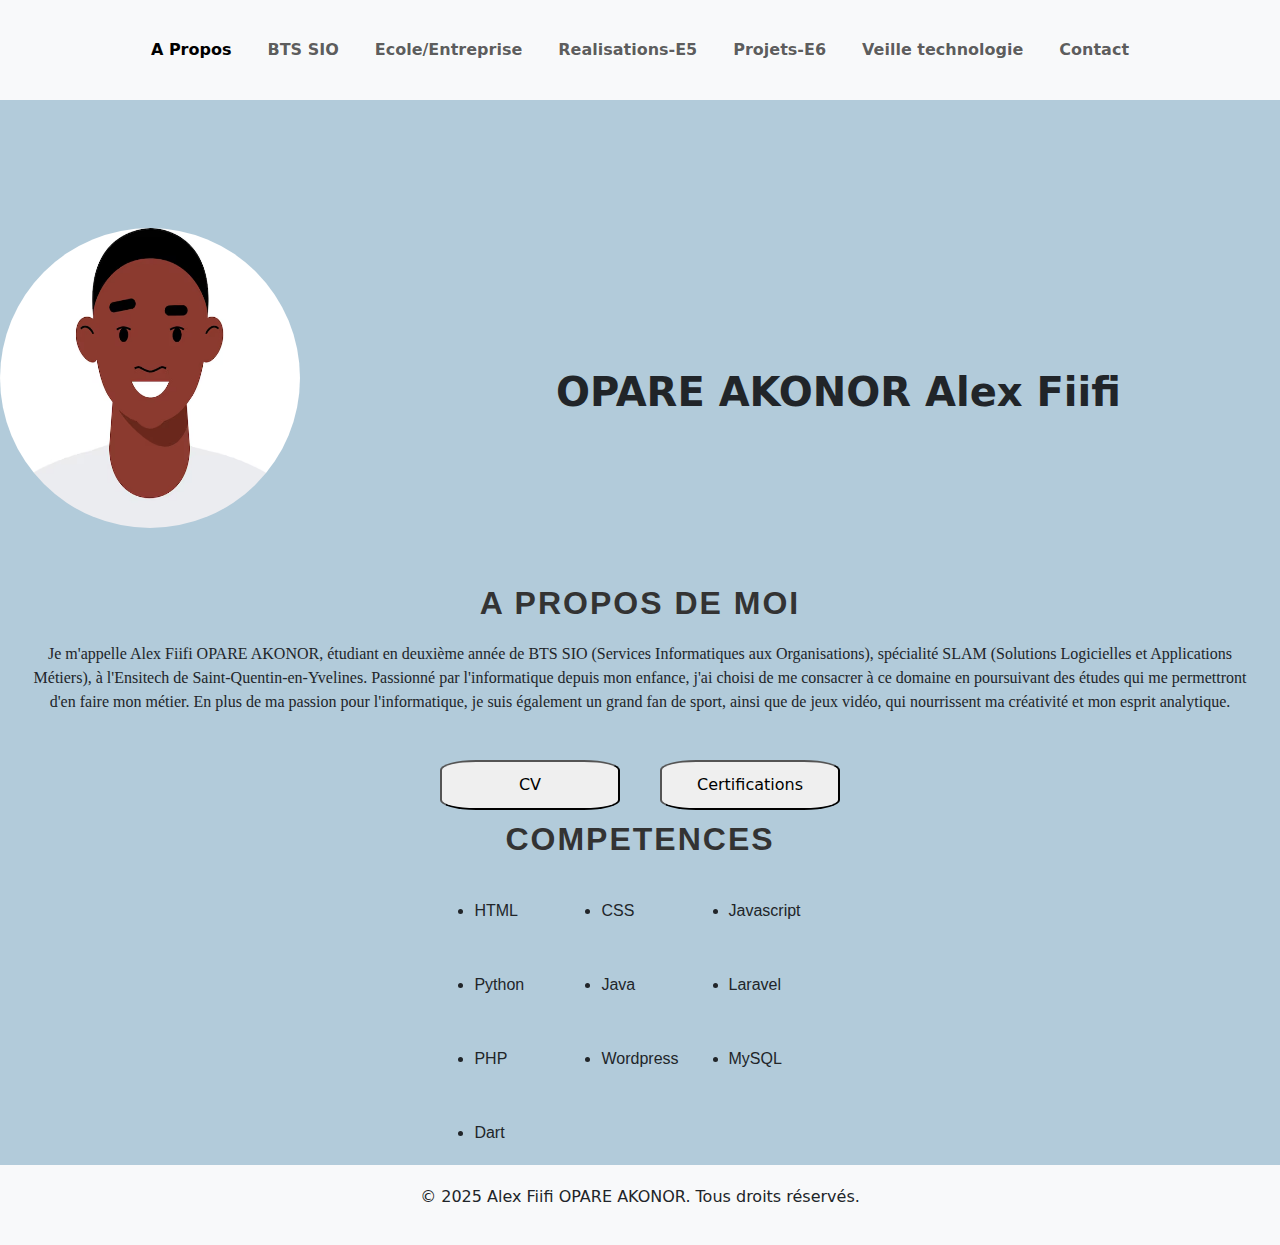
<file: index.html>
<html>
<head>
    <meta charset="utf-8">
    <meta name="viewport" content="width=device-width, initial-scale=1"> 
    <link rel="stylesheet" href="index.css">
    <title>PortFolio</title>
    <link href="https://cdn.jsdelivr.net/npm/bootstrap@5.3.3/dist/css/bootstrap.min.css" rel="stylesheet" integrity="sha384-QWTKZyjpPEjISv5WaRU9OFeRpok6YctnYmDr5pNlyT2bRjXh0JMhjY6hW+ALEwIH" crossorigin="anonymous">
</head>
<body class="body">
    <header class="header">
        <nav class="navbar navbar-expand-lg bg-body-tertiary">
            <div class="container-fluid">
                <button class="navbar-toggler" type="button" data-bs-toggle="offcanvas" data-bs-target="#offcanvasNavbar" aria-controls="offcanvasNavbar">
                    <span class="navbar-toggler-icon"></span>
                </button>
                <div class="offcanvas offcanvas-start" tabindex="-1" id="offcanvasNavbar" aria-labelledby="offcanvasNavbarLabel">
                    <div class="offcanvas-header">
                        <h5 class="offcanvas-title" id="offcanvasNavbarLabel">Menu</h5>
                        <button type="button" class="btn-close" data-bs-dismiss="offcanvas" aria-label="Close"></button>
                    </div>
                    <div class="offcanvas-body">
                        <ul class="navbar-nav me-auto my-2 my-lg-0 navbar-nav-scroll" style="--bs-scroll-height: 100px;">
                            <li class="nav-item">
                                <a class="nav-link active" aria-current="page" href="index.html">A Propos</a>
                            </li>
                            <li class="nav-item">
                                <a class="nav-link" href="BTS_SIO.html">BTS SIO</a>
                            </li>
                            <li class="nav-item">
                                <a class="nav-link" href="Ecole-Entreprise.html">Ecole/Entreprise</a>
                            </li>
                            <li class="nav-item">
                                <a class="nav-link" href="Realisations-Missions.html">Realisations-E5</a>
                            </li>
                            <li class="nav-item">
                                <a class="nav-link" href="Projets.html">Projets-E6</a>
                            </li>
                            <li class="nav-item">
                                <a class="nav-link" href="Veille_Technologique.html">Veille technologie</a>
                            </li>
                            <li class="nav-item">
                                <a class="nav-link" href="Contact.html">Contact</a>
                            </li>
                        </ul>
                    </div>
                </div>
            </div>
        </nav>
    </header> 

    <div class="homepage">
        <div class="block1">
            <p><img class="headshot" src="black-african-american-young-man-face-icon_768258-3074.avif"></p>
        </div>
        <div class="block2">
            <h1 class="Titt">OPARE AKONOR Alex Fiifi</h1>
        </div>
    </div>
    <div class="frontpage">
        <h1 class="HeadTitle">A PROPOS DE MOI</h1>
        <div class="container1">
            <p class="text">Je m'appelle Alex Fiifi OPARE AKONOR, étudiant en deuxième année de BTS SIO (Services Informatiques aux Organisations), spécialité SLAM (Solutions Logicielles et Applications Métiers), à l'Ensitech de Saint-Quentin-en-Yvelines. 
                Passionné par l'informatique depuis mon enfance, j'ai choisi de me consacrer à ce domaine en poursuivant des études qui me permettront d'en faire mon métier.
                En plus de ma passion pour l'informatique, je suis également un grand fan de sport, ainsi que de jeux vidéo, qui nourrissent ma créativité et mon esprit analytique.
            </p>
        </div>

    </div>
    <div class="docs">
        <div class="cv">
            <a href="CV portfolio.pdf" target="_blank"><button class="button">CV</button></a>
        </div>
        
        <div class="Certifications">
            <a href="https://drive.google.com/drive/folders/1v4AAG8zsknKjmrHBUiPjQMcZHHUSrWgd?usp=sharing" target="_blank"><button class="button">Certifications</button></a>
        </div>
    </div>

    <div class="Competences">
        <h1 class="HeadTitle">Competences</h1>
        <div class="skills-container">
            <ul class="skills-list">
                <li>HTML</li>
                <li>CSS</li>
                <li>Javascript</li>
                <li>Python</li>
                <li>Java</li>
                <li>Laravel</li>
                <li>PHP</li>
                <li>Wordpress</li>
                <li>MySQL</li>
                <li>Dart</li>
            </ul>
        </div>
    </div>

    <footer class="footer">
        <div class="container">
            <p>&copy; 2025 Alex Fiifi OPARE AKONOR. Tous droits réservés.</p>
        </div>
    </footer>
    <script src="https://cdn.jsdelivr.net/npm/bootstrap@5.3.3/dist/js/bootstrap.bundle.min.js" integrity="sha384-YvpcrYf0tY3lHB60NNkmXc5s9fDVZLESaAA55NDzOxhy9GkcIdslK1eN7N6jIeHz" crossorigin="anonymous"></script>
</body>
</html>
</file>
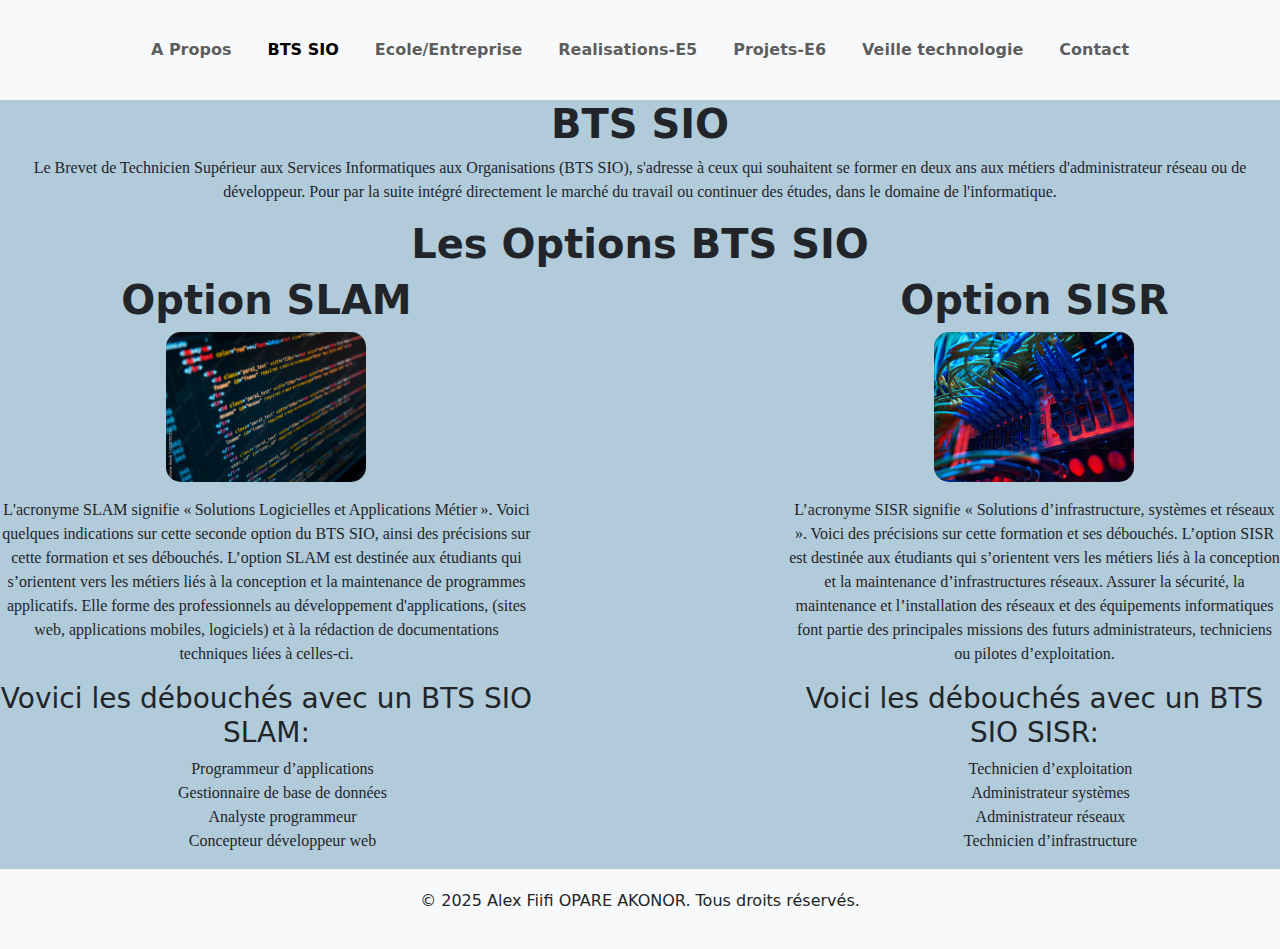
<file: BTS_SIO.html>
<html></html>
<head>
    <meta charset="utf-8">
    <meta name="viewport" content="width=device-width, initial-scale=1"> 
    <link rel="stylesheet" href="BTS_SIO.css">
    <title>PortFolio</title>
    <link href="https://cdn.jsdelivr.net/npm/bootstrap@5.3.3/dist/css/bootstrap.min.css" rel="stylesheet" integrity="sha384-QWTKZyjpPEjISv5WaRU9OFeRpok6YctnYmDr5pNlyT2bRjXh0JMhjY6hW+ALEwIH" crossorigin="anonymous">
</head>
<body class="body">
    <header class="header">
        <nav class="navbar navbar-expand-lg bg-body-tertiary">
            <div class="container-fluid">
              <button class="navbar-toggler" type="button" data-bs-toggle="offcanvas" data-bs-target="#offcanvasNavbar" aria-controls="offcanvasNavbar">
                <span class="navbar-toggler-icon"></span>
              </button>
              <div class="offcanvas offcanvas-start" tabindex="-1" id="offcanvasNavbar" aria-labelledby="offcanvasNavbarLabel">
                <div class="offcanvas-header">
                    <h5 class="offcanvas-title" id="offcanvasNavbarLabel">Menu</h5>
                    <button type="button" class="btn-close" data-bs-dismiss="offcanvas" aria-label="Close"></button>
                </div>
                <div class="offcanvas-body">
                    <ul class="navbar-nav me-auto my-2 my-lg-0 navbar-nav-scroll" style="--bs-scroll-height: 100px;">
                        <li class="nav-item">
                            <a class="nav-link" href="index.html">A Propos</a>
                        </li>
                        <li class="nav-item">
                            <a class="nav-link active" aria-current="page" href="BTS_SIO.html">BTS SIO</a>
                        </li>
                        <li class="nav-item">
                            <a class="nav-link" href="Ecole-Entreprise.html">Ecole/Entreprise</a>
                        </li>
                        <li class="nav-item">
                            <a class="nav-link" href="Realisations-Missions.html">Realisations-E5</a>
                        </li>
                        <li class="nav-item">
                            <a class="nav-link" href="Projets.html">Projets-E6</a>
                        </li>
                        <li class="nav-item">
                            <a class="nav-link" href="Veille_Technologique.html">Veille technologie</a>
                        </li>
                        <li class="nav-item">
                            <a class="nav-link" href="Contact.html">Contact</a>
                        </li>
                    </ul>
                </div>
              </div>
            </div>
          </nav>
    </header> 

    <div class="content">
        <h1 class="title">BTS SIO</h1>
        <p class="Textcontent">Le Brevet de Technicien Supérieur aux Services Informatiques aux Organisations (BTS SIO), s'adresse à ceux qui souhaitent se former en deux ans aux métiers d'administrateur réseau ou de développeur. 
            Pour par la suite intégré directement le marché du travail ou continuer des études, dans le domaine de l'informatique.</p>
        <h1 class="title">Les Options BTS SIO</h1>
            <div class="contentblocks">    
                <div class="1block">
                    <h1 class="title">Option SLAM</h1>
                    <p><img class="pics" src="1000_F_220753277_jnoaJt3ifTR3OnZTGWcU09j0NeLLU6K4.jpg" alt=""></p>
                    <p class="Textcontent"> L'acronyme SLAM signifie « Solutions Logicielles et Applications Métier ». Voici quelques indications sur cette seconde option du BTS SIO, ainsi des précisions sur cette formation et ses débouchés.
                        L’option SLAM est destinée aux étudiants qui s’orientent vers les métiers liés à la conception et la maintenance de programmes applicatifs.
                        Elle forme des professionnels au développement d'applications, (sites web, applications mobiles, logiciels) et à la rédaction de documentations techniques liées à celles-ci. </p>
                        <h3>Vovici les débouchés avec un BTS SIO SLAM: </h3>
                        <ul class="no_bullets">
                            <li class="Textcontent">Programmeur d’applications</li>
                            <li class="Textcontent">Gestionnaire de base de données</li>
                            <li class="Textcontent">Analyste programmeur</li>
                            <li class="Textcontent"> Concepteur développeur web </li>
                        </ul>
                </div>
                <div class="2block">
                    <h1 class="title">Option SISR</h1>
                    <p><img class="pics" src="premium_photo-1682145181120-73cfdfc8a36d.jpg" alt=""></p>
                    <p class="Textcontent"> L’acronyme SISR signifie « Solutions d’infrastructure, systèmes et réseaux ». 
                        Voici des précisions sur cette formation et ses débouchés.
                        L’option SISR est destinée aux étudiants qui s’orientent vers les métiers liés à la conception et la maintenance d’infrastructures réseaux. 
                        Assurer la sécurité, la maintenance et l’installation des réseaux et des équipements informatiques font partie des principales missions des futurs administrateurs, techniciens ou pilotes d’exploitation. </p>
                        <h3>Voici les débouchés avec un BTS SIO SISR: </h3>
                        <ul class="no_bullets">
                            <li class="Textcontent">Technicien d’exploitation</li>
                            <li class="Textcontent">Administrateur systèmes</li>
                            <li class="Textcontent">Administrateur réseaux</li>
                            <li class="Textcontent">Technicien d’infrastructure</li>
                        </ul>
                </div>
            </div>
    </div>
    


    <footer class="footer">
      <div class="container">
          <p>&copy; 2025 Alex Fiifi OPARE AKONOR. Tous droits réservés.</p>
      </div>
  </footer>
<script src="https://cdn.jsdelivr.net/npm/bootstrap@5.3.3/dist/js/bootstrap.bundle.min.js" integrity="sha384-YvpcrYf0tY3lHB60NNkmXc5s9fDVZLESaAA55NDzOxhy9GkcIdslK1eN7N6jIeHz" crossorigin="anonymous"></script>
</body>
</html>
</file>
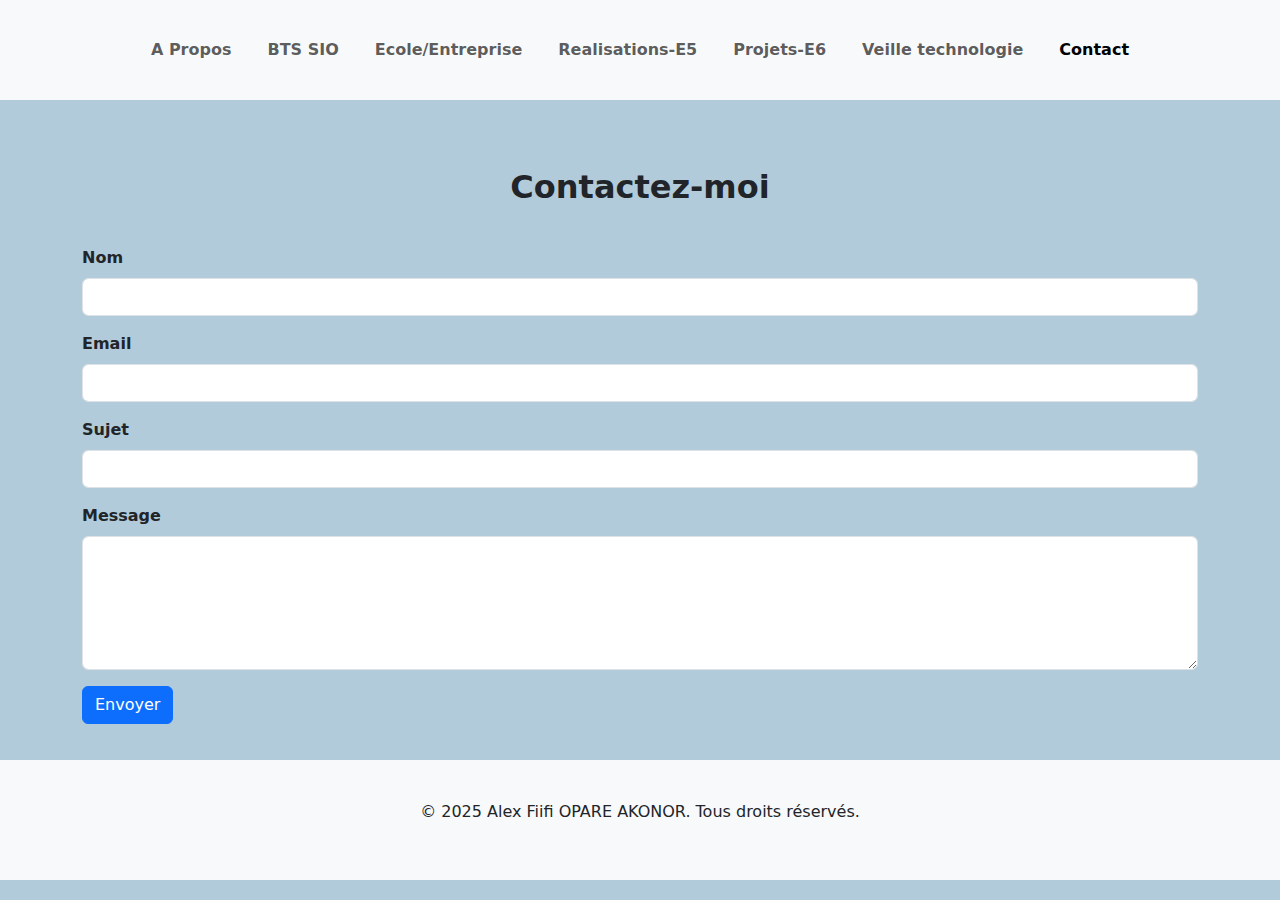
<file: Contact.html>
<html>
<head> 
    <meta charset="utf-8">
    <meta name="viewport" content="width=device-width, initial-scale=1"> 
    <link rel="stylesheet" href="Contact.css">
    <title>PortFolio</title>
    <link href="https://cdn.jsdelivr.net/npm/bootstrap@5.3.3/dist/css/bootstrap.min.css" rel="stylesheet" integrity="sha384-QWTKZyjpPEjISv5WaRU9OFeRpok6YctnYmDr5pNlyT2bRjXh0JMhjY6hW+ALEwIH" crossorigin="anonymous">
</head>
<body class="body">
    <header class="header">
        <nav class="navbar navbar-expand-lg bg-body-tertiary">
            <div class="container-fluid">
                <button class="navbar-toggler" type="button" data-bs-toggle="offcanvas" data-bs-target="#offcanvasNavbar" aria-controls="offcanvasNavbar">
                    <span class="navbar-toggler-icon"></span>
                </button>
                <div class="offcanvas offcanvas-start" tabindex="-1" id="offcanvasNavbar" aria-labelledby="offcanvasNavbarLabel">
                    <div class="offcanvas-header">
                        <h5 class="offcanvas-title" id="offcanvasNavbarLabel">Menu</h5>
                        <button type="button" class="btn-close" data-bs-dismiss="offcanvas" aria-label="Close"></button>
                    </div>
                    <div class="offcanvas-body">
                        <ul class="navbar-nav me-auto my-2 my-lg-0 navbar-nav-scroll" style="--bs-scroll-height: 100px;">
                            <li class="nav-item">
                                <a class="nav-link" href="index.html">A Propos</a>
                            </li>
                            <li class="nav-item">
                                <a class="nav-link" href="BTS_SIO.html">BTS SIO</a>
                            </li>
                            <li class="nav-item">
                                <a class="nav-link" href="Ecole-Entreprise.html">Ecole/Entreprise</a>
                            </li>
                            <li class="nav-item">
                                <a class="nav-link" href="Realisations-Missions.html">Realisations-E5</a>
                            </li>
                            <li class="nav-item">
                                <a class="nav-link" href="Projets.html">Projets-E6</a>
                            </li>
                            <li class="nav-item">
                                <a class="nav-link" href="Veille_Technologique.html">Veille technologie</a>
                            </li>
                            <li class="nav-item">
                                <a class="nav-link active" aria-current="page" href="Contact.html">Contact</a>
                            </li>
                        </ul>
                    </div>
                </div>
            </div>
        </nav>
    </header>

    <div class="container mt-5">
        <h2 class="title">Contactez-moi</h2>
        <form>
            <div class="mb-3">
                <label for="name" class="form-label">Nom</label>
                <input type="text" class="form-control" id="name" required>
            </div>
            <div class="mb-3">
                <label for="email" class="form-label">Email</label>
                <input type="email" class="form-control" id="email" required>
            </div>
            <div class="mb-3">
                <label for="subject" class="form-label">Sujet</label>
                <input type="text" class="form-control" id="subject" required>
            </div>
            <div class="mb-3">
                <label for="message" class="form-label">Message</label>
                <textarea class="form-control" id="message" rows="5" required></textarea>
            </div>
            <button type="submit" class="btn btn-primary">Envoyer</button>
        </form>
    </div>

    <footer class="footer">
      <div class="container">
          <p>&copy; 2025 Alex Fiifi OPARE AKONOR. Tous droits réservés.</p>
      </div>
  </footer>
    <script src="https://cdn.jsdelivr.net/npm/bootstrap@5.3.3/dist/js/bootstrap.bundle.min.js" integrity="sha384-YvpcrYf0tY3lHB60NNkmXc5s9fDVZLESaAA55NDzOxhy9GkcIdslK1eN7N6jIeHz" crossorigin="anonymous"></script>
</body>
</html>
</file>
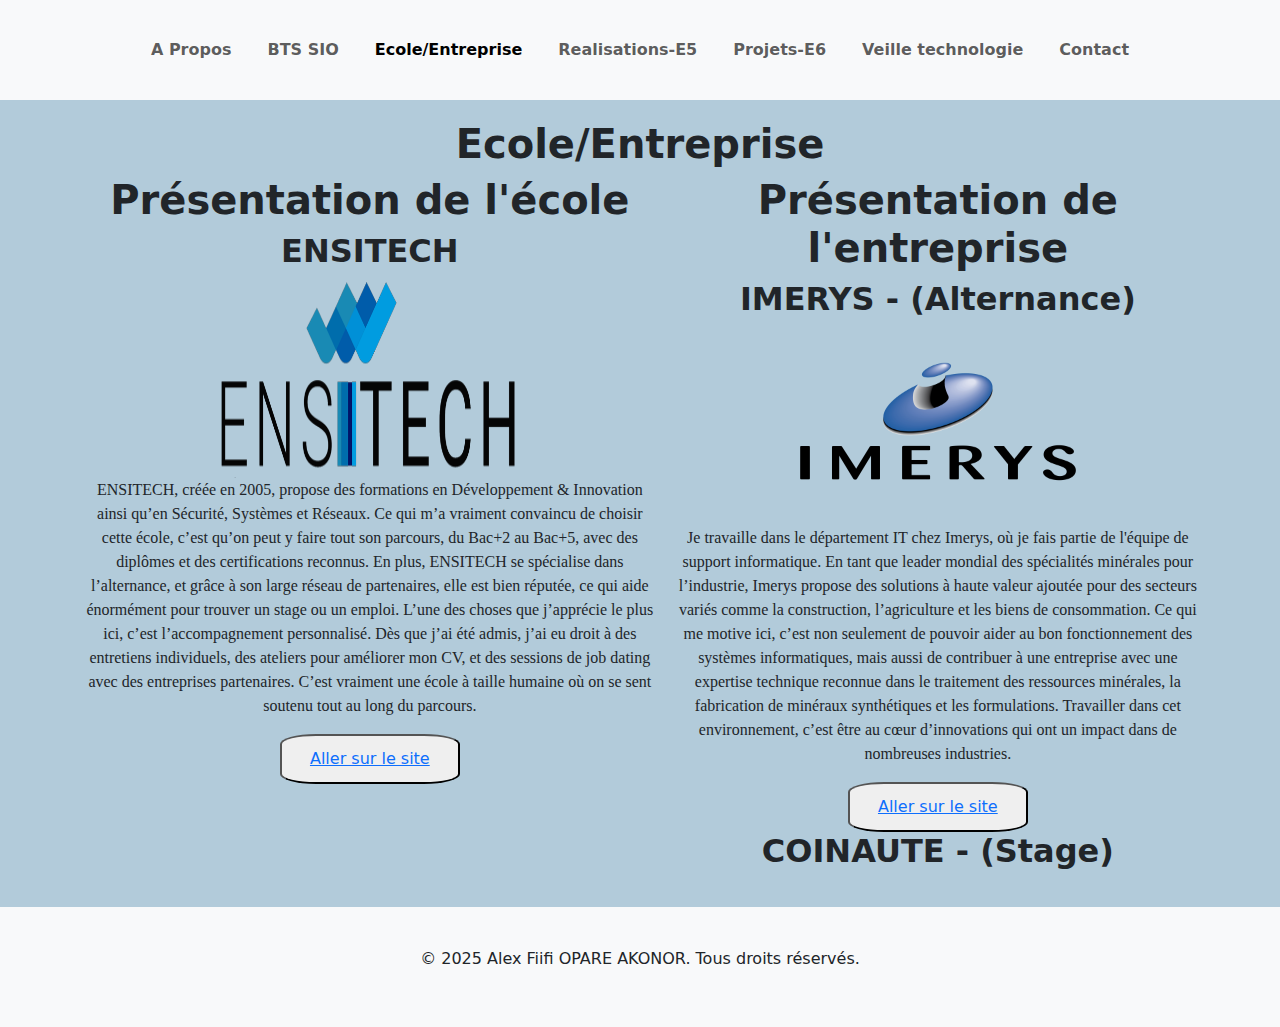
<file: Ecole-Entreprise.html>
<html>
<head>
    <meta charset="utf-8">
    <meta name="viewport" content="width=device-width, initial-scale=1"> 
    <link rel="stylesheet" href="Ecole-Entreprise.css">
    <title>PortFolio</title>
    <link href="https://cdn.jsdelivr.net/npm/bootstrap@5.3.3/dist/css/bootstrap.min.css" rel="stylesheet" integrity="sha384-QWTKZyjpPEjISv5WaRU9OFeRpok6YctnYmDr5pNlyT2bRjXh0JMhjY6hW+ALEwIH" crossorigin="anonymous">
</head>
<body class="body">
    <header class="header">
        <nav class="navbar navbar-expand-lg bg-body-tertiary">
            <div class="container-fluid">
                <button class="navbar-toggler" type="button" data-bs-toggle="offcanvas" data-bs-target="#offcanvasNavbar" aria-controls="offcanvasNavbar">
                    <span class="navbar-toggler-icon"></span>
                </button>
                <div class="offcanvas offcanvas-start" tabindex="-1" id="offcanvasNavbar" aria-labelledby="offcanvasNavbarLabel">
                    <div class="offcanvas-header">
                        <h5 class="offcanvas-title" id="offcanvasNavbarLabel">Menu</h5>
                        <button type="button" class="btn-close" data-bs-dismiss="offcanvas" aria-label="Close"></button>
                    </div>
                    <div class="offcanvas-body">
                        <ul class="navbar-nav me-auto my-2 my-lg-0 navbar-nav-scroll" style="--bs-scroll-height: 100px;">
                            <li class="nav-item">
                                <a class="nav-link" href="index.html">A Propos</a>
                            </li>
                            <li class="nav-item">
                                <a class="nav-link" href="BTS_SIO.html">BTS SIO</a>
                            </li>
                            <li class="nav-item">
                                <a class="nav-link active" aria-current="page" href="Ecole-Entreprise.html">Ecole/Entreprise</a>
                            </li>
                            <li class="nav-item">
                                <a class="nav-link" href="Realisations-Missions.html">Realisations-E5</a>
                            </li>
                            <li class="nav-item">
                                <a class="nav-link" href="Projets.html">Projets-E6</a>
                            </li>
                            <li class="nav-item">
                                <a class="nav-link" href="Veille_Technologique.html">Veille technologie</a>
                            </li>
                            <li class="nav-item">
                                <a class="nav-link" href="Contact.html">Contact</a>
                            </li>
                        </ul>
                    </div>
                </div>
            </div>
        </nav>
    </header> 

    <div class="Container">
        <h1 class="title">Ecole/Entreprise</h1>
        <div class="contents">
            <div class="Ecole">
                <h1 class="title">Présentation de l'école</h1>
                <h2 class="title2">ENSITECH</h2>
                <img class="Ensitech" src="ENSITECH_quadri-4.png" alt="">
                <p class="Textcontent">ENSITECH, créée en 2005, propose des formations en Développement & Innovation ainsi qu’en Sécurité, Systèmes et Réseaux. Ce qui m’a vraiment convaincu de choisir cette école, c’est qu’on peut y faire tout son parcours, du Bac+2 au Bac+5, avec des diplômes et des certifications reconnus. En plus, ENSITECH se spécialise dans l’alternance, et grâce à son large réseau de partenaires, elle est bien réputée, ce qui aide énormément pour trouver un stage ou un emploi.
                    L’une des choses que j’apprécie le plus ici, c’est l’accompagnement personnalisé. Dès que j’ai été admis, j’ai eu droit à des entretiens individuels, des ateliers pour améliorer mon CV, et des sessions de job dating avec des entreprises partenaires. C’est vraiment une école à taille humaine où on se sent soutenu tout au long du parcours.
                </p>
                <button class="btnEnsitech"><a href="https://www.ensitech.eu/" target="_blank">Aller sur le site</a></button>
            </div>
            <div class="Entreprise">
                <h1 class="title">Présentation de l'entreprise</h1>
                <h2 class="title2">IMERYS - (Alternance)</h2>
                <img class="Imerys" src="pngegg.png" alt="">
                <p class="Textcontent">Je travaille dans le département IT chez Imerys, où je fais partie de l'équipe de support informatique.
                     En tant que leader mondial des spécialités minérales pour l’industrie, Imerys propose des solutions à haute valeur ajoutée pour des secteurs variés comme la construction, l’agriculture et les biens de consommation.
                      Ce qui me motive ici, c’est non seulement de pouvoir aider au bon fonctionnement des systèmes informatiques, mais aussi de contribuer à une entreprise avec une expertise technique reconnue dans le traitement des ressources minérales, la fabrication de minéraux synthétiques et les formulations.
                       Travailler dans cet environnement, c’est être au cœur d’innovations qui ont un impact dans de nombreuses industries.
                    </p>
                    <button class="btnImerys"><a href="https://imerys.com/" target="_blank">Aller sur le site</a></button>
                <h2 class="title2">COINAUTE - (Stage)</h2>
                <p class="Textcontent"></p>
            
            </div>
        </div>

    </div>
    
    <footer class="footer">
      <div class="container">
          <p>&copy; 2025 Alex Fiifi OPARE AKONOR. Tous droits réservés.</p>
      </div>
  </footer>
    <script src="https://cdn.jsdelivr.net/npm/bootstrap@5.3.3/dist/js/bootstrap.bundle.min.js" integrity="sha384-YvpcrYf0tY3lHB60NNkmXc5s9fDVZLESaAA55NDzOxhy9GkcIdslK1eN7N6jIeHz" crossorigin="anonymous"></script>
</body>
</html>
</file>
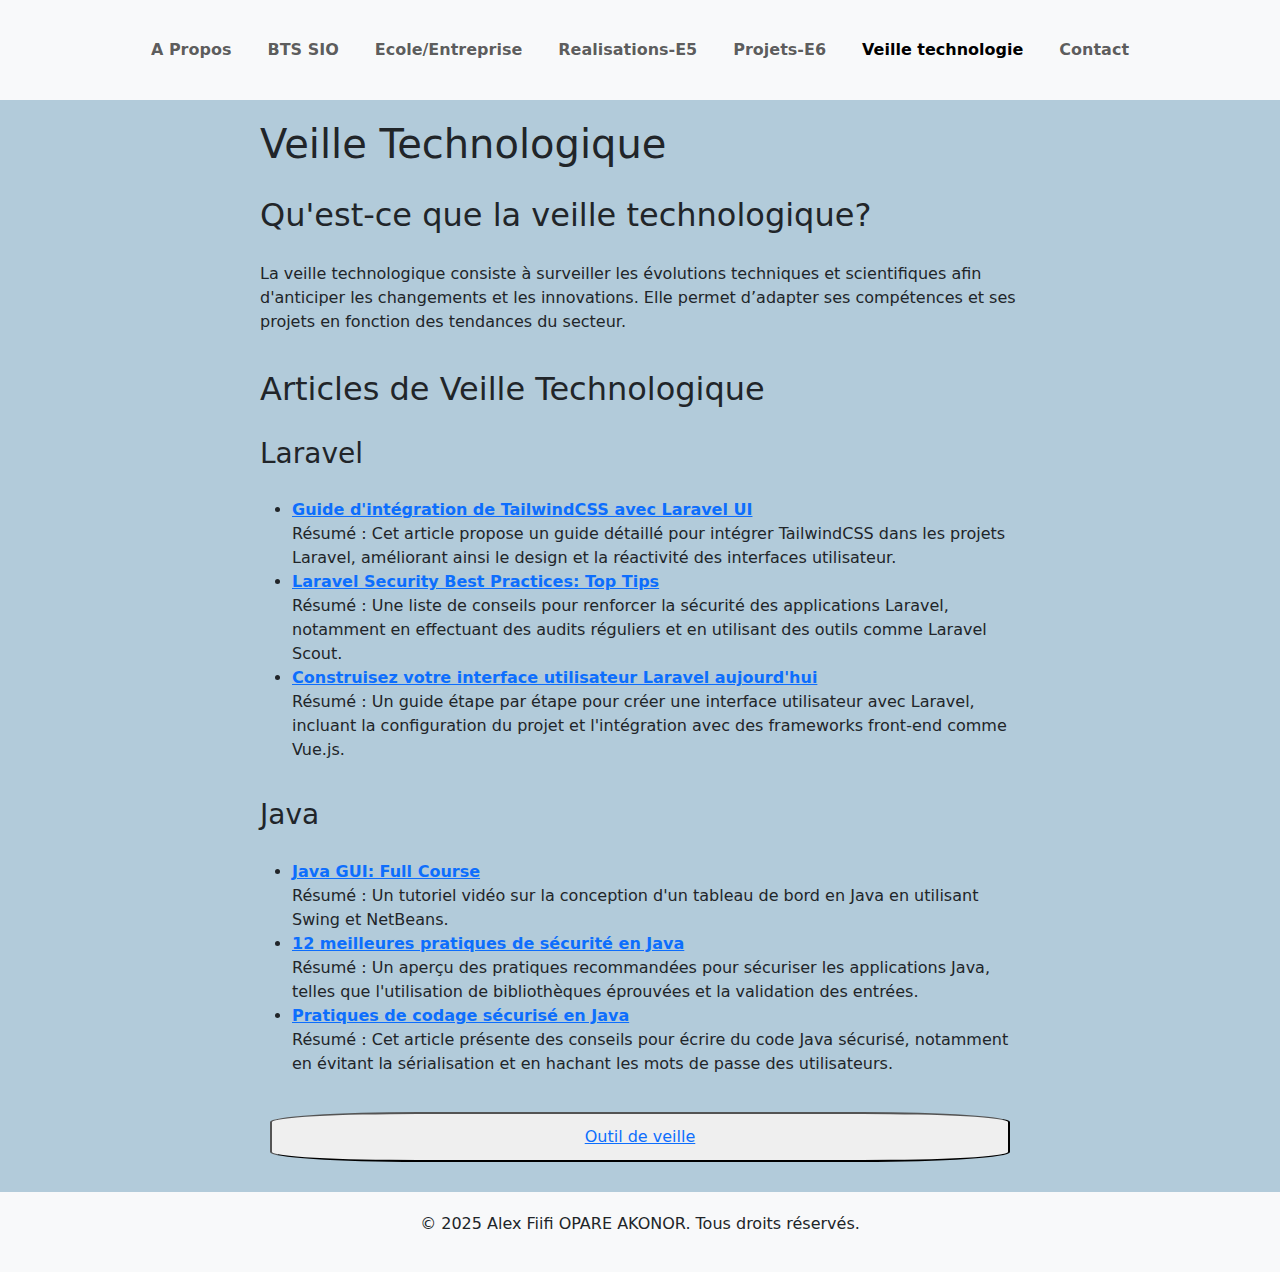
<file: Veille_Technologique.html>
<html>
<head>
    <meta charset="utf-8">
    <meta name="viewport" content="width=device-width, initial-scale=1">  
    <link rel="stylesheet" href="Veille_Technologique.css">
    <title>PortFolio</title>
    <link href="https://cdn.jsdelivr.net/npm/bootstrap@5.3.3/dist/css/bootstrap.min.css" rel="stylesheet" integrity="sha384-QWTKZyjpPEjISv5WaRU9OFeRpok6YctnYmDr5pNlyT2bRjXh0JMhjY6hW+ALEwIH" crossorigin="anonymous">
</head>
<body class="body">
    <header class="header">
        <nav class="navbar navbar-expand-lg bg-body-tertiary">
            <div class="container-fluid">
                <button class="navbar-toggler" type="button" data-bs-toggle="offcanvas" data-bs-target="#offcanvasNavbar" aria-controls="offcanvasNavbar">
                    <span class="navbar-toggler-icon"></span>
                </button>
                <div class="offcanvas offcanvas-start" tabindex="-1" id="offcanvasNavbar" aria-labelledby="offcanvasNavbarLabel">
                    <div class="offcanvas-header">
                        <h5 class="offcanvas-title" id="offcanvasNavbarLabel">Menu</h5>
                        <button type="button" class="btn-close" data-bs-dismiss="offcanvas" aria-label="Close"></button>
                    </div>
                    <div class="offcanvas-body">
                        <ul class="navbar-nav me-auto my-2 my-lg-0 navbar-nav-scroll" style="--bs-scroll-height: 100px;">
                            <li class="nav-item"><a class="nav-link" href="index.html">A Propos</a></li>
                            <li class="nav-item"><a class="nav-link" href="BTS_SIO.html">BTS SIO</a></li>
                            <li class="nav-item"><a class="nav-link" href="Ecole-Entreprise.html">Ecole/Entreprise</a></li>
                            <li class="nav-item"><a class="nav-link" href="Realisations-Missions.html">Realisations-E5</a></li>
                            <li class="nav-item"><a class="nav-link" href="Projets.html">Projets-E6</a></li>
                            <li class="nav-item"><a class="nav-link active" aria-current="page" href="Veille_Technologique.html">Veille technologie</a></li>
                            <li class="nav-item"><a class="nav-link" href="Contact.html">Contact</a></li>
                        </ul>
                    </div>
                </div>
            </div>
        </nav>
    </header>

    <div class="grid">
        <h1>Veille Technologique</h1>
        <h2>Qu'est-ce que la veille technologique?</h2>
        <p>
            La veille technologique consiste à surveiller les évolutions techniques et scientifiques afin d'anticiper les changements et les innovations. Elle permet d’adapter ses compétences et ses projets en fonction des tendances du secteur.
        </p>
        
        <h2>Articles de Veille Technologique</h2>
        <h3> Laravel</h3>
        <ul>
            <li><strong><a href="https://medium.com/%40emmanuelomemgboji/laravel-laravel-ui-and-tailwindcss-a-guide-for-building-and-deployment-639cf947dc94" target="_blank">Guide d'intégration de TailwindCSS avec Laravel UI</a></strong><br>Résumé : Cet article propose un guide détaillé pour intégrer TailwindCSS dans les projets Laravel, améliorant ainsi le design et la réactivité des interfaces utilisateur.</li>
            <li><strong><a href="https://medium.com/@lucaslagone/what-are-the-laravel-security-best-practices-61dd678e301c" target="_blank">Laravel Security Best Practices: Top Tips</a></strong><br>Résumé : Une liste de conseils pour renforcer la sécurité des applications Laravel, notamment en effectuant des audits réguliers et en utilisant des outils comme Laravel Scout.</li>
            <li><strong><a href="https://five.co/blog/build-your-laravel-user-interface/" target="_blank">Construisez votre interface utilisateur Laravel aujourd'hui</a></strong><br>Résumé : Un guide étape par étape pour créer une interface utilisateur avec Laravel, incluant la configuration du projet et l'intégration avec des frameworks front-end comme Vue.js.</li>
        </ul>

        <h3> Java</h3>
        <ul>
            <li><strong><a href="https://www.youtube.com/watch?v=Kmgo00avvEw" target="_blank">Java GUI: Full Course</a></strong><br>Résumé : Un tutoriel vidéo sur la conception d'un tableau de bord en Java en utilisant Swing et NetBeans.</li>
            <li><strong><a href="https://www.guardrails.io/blog/12-java-security-best-practices/" target="_blank">12 meilleures pratiques de sécurité en Java</a></strong><br>Résumé : Un aperçu des pratiques recommandées pour sécuriser les applications Java, telles que l'utilisation de bibliothèques éprouvées et la validation des entrées.</li>
            <li><strong><a href="https://coralogix.com/blog/best-practices-for-writing-secure-java-code/" target="_blank">Pratiques de codage sécurisé en Java</a></strong><br>Résumé : Cet article présente des conseils pour écrire du code Java sécurisé, notamment en évitant la sérialisation et en hachant les mots de passe des utilisateurs.</li>
        </ul>
        
        <button class="button">
            <a href="https://feedly.com/i/my/me" target="_blank">Outil de veille</a>
        </button>
    </div>

    <footer class="footer">
        <div class="container">
            <p>&copy; 2025 Alex Fiifi OPARE AKONOR. Tous droits réservés.</p>
        </div>
    </footer>
    <script src="https://cdn.jsdelivr.net/npm/bootstrap@5.3.3/dist/js/bootstrap.bundle.min.js" integrity="sha384-YvpcrYf0tY3lHB60NNkmXc5s9fDVZLESaAA55NDzOxhy9GkcIdslK1eN7N6jIeHz" crossorigin="anonymous"></script>
</body>
</html>
</file>
<file: index.css>
.header {
    background-color: #F8F9FA;
    display: flex;
    justify-content: center;
}

header {
    display: flex;
}

.navbar {
    height: 100px;
    font-weight: 800;
}

.navbar .navbar-collapse {
    display: flex;
    justify-content: center;
}

.navbar .navbar-nav {
    display: flex;
    justify-content: center;
    gap: 20px;
}

.navbar .nav-link {
    text-align: center;
}

.frontpage {
    display: flex;
    justify-content: center;
    align-items: center;
    text-align: center;
    flex-direction: column;
    padding: 20px;
}

.homepage {
    padding-top: 10%;
    display: flex;
    align-items: center;
    flex-direction: column;
    text-align: center;
}

.headshot {
    width: 300px;
    height: 300px;
    border-radius: 50%;
    margin-bottom: 20px;
}

.block2 {
    display: flex;
    align-items: center;
    text-align: center;
}

.Titt {
    font-weight: 800;
}

.text {
    font-family: Inter;
    font-size: 16px;
}

.docs {
    display: flex;
    justify-content: center;
    gap: 20px;
    align-items: center;
    flex-wrap: wrap;
}

.button {
    width: 180px;
    height: 50px;
    border-radius: 20%;
    margin: 10px;
}


.HeadTitle {
    font-size: 2rem; /* Adjust the size as needed */
    font-weight: bold;
    text-align: center;
    color: #333; /* Dark gray color */
    margin-bottom: 20px; /* Space below the title */
    text-transform: uppercase; /* Makes the text uppercase */
    font-family: 'Arial', sans-serif; /* Use a clean font */
    letter-spacing: 2px; /* Adds spacing between letters */
}

.skills-container {
    display: flex;
    justify-content: center;
    align-items: center;
    padding: 20px;
}

.skills-list {
    display: grid;
    grid-template-columns: repeat(3, 1fr); /* 3 columns */
    gap: 50px; /* Space between items */
    list-style-type: disc; /* Bulleted list */
    padding: 0;
    margin: 0;
    text-align: left;
}

.skills-list li {
    font-size: 16px;
    font-family: Arial, sans-serif;
}

.body {
    background-color: rgb(178, 203, 218);
}

.logoimg {
    width: 100px !important;
    height: 100px !important;
    border-radius: 15px !important;
}

.Logos {
    display: flex;
    justify-content: center;
    gap: 20px;
}

.footer {
    background-color: #F8F9FA;
    padding: 20px 0;
    text-align: center;
    position: relative;
    bottom: 0;
    width: 100%;
}



/* Media Queries for Responsive Design */
@media (min-width: 768px) {
    .homepage {
        flex-direction: row;
        text-align: left;
    }

    .block2 {
        padding-left: 20%;
    }

    .docs {
        flex-direction: row;
    }

    .competences {
        flex-direction: row;
    }
}

@media (max-width: 767px) {
    .navbar .navbar-nav {
        flex-direction: column;
        gap: 10px;
    }

    .block2 {
        padding-left: 0;
    }

    .docs {
        flex-direction: column;
    }

    .competences {
        flex-direction: column;
    }
}
</file>
<file: BTS_SIO.css>
.header{
    background-color: #F8F9FA;
    display: flex;
    justify-content: center;
}

.body{
    background-color: rgb(178, 203, 218);
}

header{
    display:flex;
}

.navbar{
    height: 100px;
    font-weight: 800;  
}

.navbar .navbar-collapse {
    display: flex;
    justify-content: center; 
}
  
.navbar .navbar-nav {
    display: flex;
    justify-content: center; 
    gap: 20px; 
}
  
.navbar .nav-link {
    text-align: center; 
}

.list1{
    font-size: 20px;
}

header{
    display: flex;
}

.contentblocks{
    display: flex;
    justify-content: center;
    gap: 20%;
    align-items: center;
}

.content{
    text-align: center;
}

.no_bullets{
    list-style-type: none;
}

.title{
    font-weight: 800;
}

.Textcontent{
    font-family: Inter;
    font-size: 16px;
}

.pics{
    width: 200px;
    height: 150px;
    border-radius: 15px;
}

.footer {
    background-color: #F8F9FA;
    padding: 20px 0;
    text-align: center;
    position: relative;
    bottom: 0;
    width: 100%;
}

/* Media Queries for Responsive Design */
@media (max-width: 767px) {
    .contentblocks {
        flex-direction: column;
        gap: 20px;
    }

    .navbar .navbar-nav {
        flex-direction: column;
        gap: 10px;
    }
}
</file>
<file: Contact.css>
.body {
    background-color: rgb(178, 203, 218);
}

.header {
    background-color: #F8F9FA;
    display: flex;
    justify-content: center;
}

header {
    display: flex;
}

.navbar {
    height: 100px;
    font-weight: 800;
}

.navbar .navbar-collapse {
    display: flex;
    justify-content: center;
}

.navbar .navbar-nav {
    display: flex;
    justify-content: center;
    gap: 20px;
}

.navbar .nav-link {
    text-align: center;
}

.container {
    padding: 20px;
    max-width: 800px;
    margin: 0 auto;
}

.card {
    border-radius: 15px;
    overflow: hidden;
    box-shadow: 0 4px 8px rgba(0, 0, 0, 0.1);
}

.card-img-top {
    width: 100%;
    height: 200px;
    object-fit: cover;
}

.card-body {
    padding: 20px;
}

.title {
    font-weight: 800;
    text-align: center;
    margin-bottom: 20px;
}

.text {
    font-family: Inter;
    font-size: 16px;
}

.form-label {
    font-weight: 600;
}

.btn-primary {
    display: block;
    width: 100%;
    margin-top: 20px;
}

.footer {
    background-color: #F8F9FA;
    padding: 20px 0;
    text-align: center;
    position: relative;
    bottom: 0;
    width: 100%;
}

/* Media Queries for Responsive Design */
@media (min-width: 768px) {
    .container {
        display: flex;
        flex-direction: column;
        gap: 20px;
    }

    .btn-primary {
        width: auto;
        margin-top: 0;
    }
}

@media (max-width: 767px) {
    .navbar .navbar-nav {
        flex-direction: column;
        gap: 10px;
    }

    .container {
        display: flex;
        flex-direction: column;
        gap: 20px;
    }
}
</file>
<file: Ecole-Entreprise.css>
.body {
    background-color: rgb(178, 203, 218);
}

.header {
    background-color: #F8F9FA;
    display: flex;
    justify-content: center;
}

header {
    display: flex;
}

.navbar {
    height: 100px;
    font-weight: 800;
}

.navbar .navbar-collapse {
    display: flex;
    justify-content: center;
}

.navbar .navbar-nav {
    display: flex;
    justify-content: center;
    gap: 20px;
}

.navbar .nav-link {
    text-align: center;
}

.list1 {
    font-size: 20px;
}

.container {
    padding: 20px;
}

.contents {
    display: flex;
    flex-direction: column;
    gap: 20px;
}

.Ecole {
    padding-top: 0%;
    padding-left: 0%;
    margin-left: 0%;
    margin-top: 0%;
}

.Container {
    text-align: center;
}

.Ensitech {
    width: 300px;
    height: 200px;
}

.Imerys {
    width: 300px;
    height: 200px;
}

.btnEnsitech, .btnImerys {
    width: 180px;
    height: 50px;
    border-radius: 20%;
    text-decoration-line: none;
}

.card {
    border-radius: 15px;
    overflow: hidden;
    box-shadow: 0 4px 8px rgba(0, 0, 0, 0.1);
}

.card-img-top {
    width: 100%;
    height: 200px;
    object-fit: cover;
}

.card-body {
    padding: 20px;
}

.title {
    font-weight: 800;
}

.title2 {
    font-weight: 700;
}

.Textcontent {
    font-family: Inter;
    font-size: 16px;
}

.text {
    font-family: Inter;
    font-size: 16px;
}

.footer {
    background-color: #F8F9FA;
    padding: 20px 0;
    text-align: center;
    position: relative;
    bottom: 0;
    width: 100%;
}

/* Media Queries for Responsive Design */
@media (min-width: 768px) {
    .contents {
        flex-direction: row;
    }
}

@media (max-width: 767px) {
    .navbar .navbar-nav {
        flex-direction: column;
        gap: 10px;
    }

    .contents {
        flex-direction: column;
    }
}
</file>
<file: Veille_Technologique.css>
.body {
    background-color: rgb(178, 203, 218);
}

.header {
    background-color: #F8F9FA;
    display: flex;
    justify-content: center;
}

header {
    display: flex;
}

.navbar {
    height: 100px;
    font-weight: 800;
}

.navbar .navbar-collapse {
    display: flex;
    justify-content: center;
}

.navbar .navbar-nav {
    display: flex;
    justify-content: center;
    gap: 20px;
}

.navbar .nav-link {
    text-align: center;
}

.grid {
    padding: 20px;
    max-width: 800px;
    margin: 0 auto;
}

.title {
    font-weight: 800;
    text-align: center;
    margin-bottom: 20px;
}

.text {
    font-family: Inter;
    font-size: 16px;
}

.button {
    width: 180px;
    height: 50px;
    border-radius: 20%;
    margin: 10px;
}
.footer {
    background-color: #F8F9FA;
    padding: 20px 0;
    text-align: center;
    position: relative;
    bottom: 0;
    width: 100%;
}

/* Media Queries for Responsive Design */
@media (min-width: 768px) {
    .grid {
        display: flex;
        flex-direction: column;
        gap: 20px;
    }

    .button {
        width: auto;
        margin-top: 0;
    }
}

@media (max-width: 767px) {
    .navbar .navbar-nav {
        flex-direction: column;
        gap: 10px;
    }

    .grid {
        display: flex;
        flex-direction: column;
        gap: 20px;
    }
}
</file>
